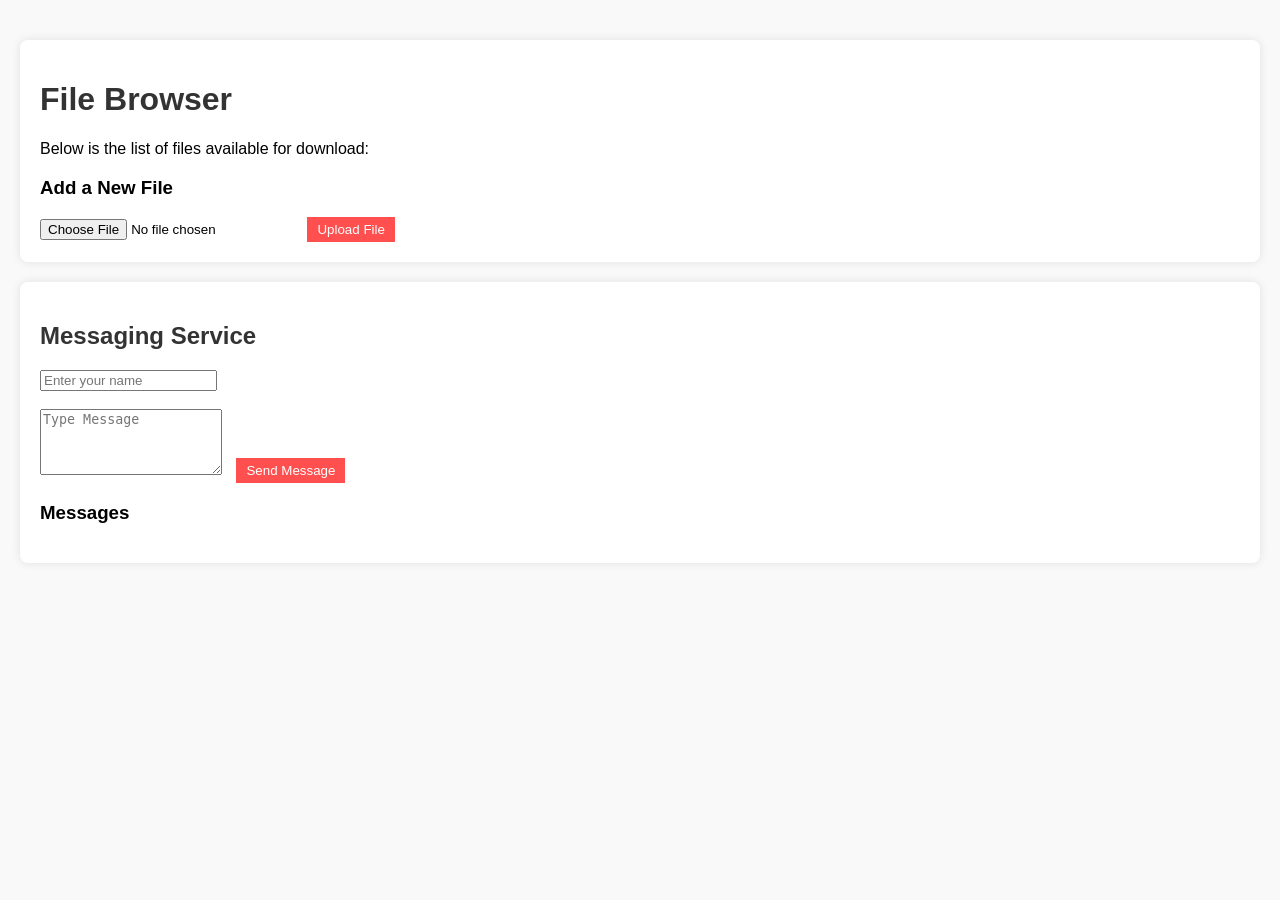
<file: html/index.html>
<!DOCTYPE html>
<html lang="en">
<head>
  <meta charset="UTF-8">
  <meta name="viewport" content="width=device-width, initial-scale=1.0">
  <title>Static File Browser & Messaging</title>
  <style>
    body {
      font-family: Arial, sans-serif;
      background-color: #f9f9f9;
      margin: 0;
      padding: 20px;
    }
    h1, h2 {
      color: #333;
    }
    ul {
      list-style-type: none;
      padding: 0;
    }
    li {
      margin: 10px 0;
      display: flex;
      justify-content: space-between;
      align-items: center;
    }
    a {
      text-decoration: none;
      color: #007BFF;
    }
    a:hover {
      text-decoration: underline;
    }
    .container {
      margin-top: 20px;
      padding: 20px;
      background: #ffffff;
      box-shadow: 0px 0px 10px rgba(0, 0, 0, 0.1);
      border-radius: 8px;
    }
    button {
      margin-left: 10px;
      padding: 5px 10px;
      background-color: #FF4F4F;
      color: white;
      border: none;
      cursor: pointer;
    }
    button:hover {
      background-color: #FF0000;
    }
  </style>
</head>
<body>
  <!-- Static File Section -->
  <div class="container">
    <h1>File Browser</h1>
    <p>Below is the list of files available for download:</p>
    <ul id="file-list">
      <!-- File list will be dynamically populated -->
    </ul>

    <h3>Add a New File</h3>
    <input type="file" id="file-upload" />
    <button onclick="uploadFile()">Upload File</button>
  </div>

  <!-- Messaging Section -->
  <div class="container">
    <h2>Messaging Service</h2>
    <div>
      <label for="sender"></label>
      <input type="text" id="sender" placeholder="Enter your name" />
      
    </div>
    <br/>
    <div>
      <label for="message"></label>
      <textarea id="message" rows="4" placeholder="Type Message"></textarea>
      <button onclick="sendMessage()">Send Message</button>
    </div>

    <h3>Messages</h3>
    <ul id="message-list">
      <!-- Messages will appear here dynamically -->
    </ul>
  </div>

  <script>
    // Explicitly set the API base URL with port 5000
    const baseURL = "http://100.75.3.75:5000";
    const fileURL = "http://100.75.3.75";

    // Define API endpoints
    const fetchFilesURL = `${fileURL}/files/`;
    const uploadFileURL = `${fileURL}/upload`;
    const deleteFileURL = `${fileURL}/delete`;
    const fetchMessagesURL = `${baseURL}/messages`;
    const sendMessageURL = `${baseURL}/send`;

    // Fetch the file list from the server
    async function fetchFiles() {
      try {
        const response = await fetch(fetchFilesURL);
        if (!response.ok) {
          throw new Error(`HTTP error! Status: ${response.status}`);
        }
        const textResponse = await response.text(); // Get the HTML response as text
        const files = parseFileListFromHTML(textResponse); // Parse the files
        displayFiles(files);
      } catch (error) {
        console.error("Error fetching files:", error);
      }
    }

    // Parse the HTML response to extract file names
    function parseFileListFromHTML(html) {
      const parser = new DOMParser();
      const doc = parser.parseFromString(html, "text/html");
      const links = doc.querySelectorAll("a"); // Get all anchor tags
      const files = [];

      links.forEach((link) => {
        const filename = link.textContent.trim();
        // Exclude parent directory link (../) and empty links
        if (filename && filename !== "../") {
          files.push(filename);
        }
      });

      return files;
    }

    // Display the file list
    function displayFiles(files) {
      const fileList = document.getElementById("file-list");
      fileList.innerHTML = ""; // Clear the existing list
      files.forEach((file) => {
        const listItem = document.createElement("li");
        const link = document.createElement("a");
        link.href = `${fileURL}/files/${file}`; // Adjust to match the correct URL
        link.textContent = file;
        link.target = "_blank";

        const deleteButton = document.createElement("button");
        deleteButton.textContent = "Delete";
        deleteButton.onclick = () => deleteFile(file);

        listItem.appendChild(link);
        listItem.appendChild(deleteButton);
        fileList.appendChild(listItem);
      });
    }

    // Upload a new file
    async function uploadFile() {
      const fileInput = document.getElementById("file-upload");
      const file = fileInput.files[0];

      if (!file) {
        alert("Please select a file to upload.");
        return;
      }

      const formData = new FormData();
      formData.append("file", file);

      try {
        const response = await fetch(uploadFileURL, {
          method: "POST",
          body: formData,
        });

        if (!response.ok) {
          throw new Error(`HTTP error! Status: ${response.status}`);
        }

        // Refresh the file list after upload
        fetchFiles();
      } catch (error) {
        console.error("Error uploading file:", error);
      }
    }

    // Delete a file
    async function deleteFile(filename) {
      try {
        const response = await fetch(`${deleteFileURL}/${filename}`, {
          method: "DELETE",
        });

        if (!response.ok) {
          throw new Error(`HTTP error! Status: ${response.status}`);
        }

        // Refresh the file list after deletion
        fetchFiles();
      } catch (error) {
        console.error("Error deleting file:", error);
      }
    }

    // Fetch the messages
    async function fetchMessages() {
      try {
        const response = await fetch(fetchMessagesURL);
        if (!response.ok) {
          throw new Error(`HTTP error! Status: ${response.status}`);
        }
        const messages = await response.json();
        displayMessages(messages);
      } catch (error) {
        console.error("Error fetching messages:", error);
      }
    }

    // Display messages
    function displayMessages(messages) {
      const messageList = document.getElementById("message-list");
      messageList.innerHTML = ""; // Clear existing messages
      messages.forEach((msg) => {
        const listItem = document.createElement("li");
        listItem.textContent = `${msg.sender}: ${msg.message}`;
        messageList.appendChild(listItem);
      });
    }

    // Send a message
    async function sendMessage() {
      const sender = document.getElementById("sender").value.trim();
      const message = document.getElementById("message").value.trim();

      if (!sender || !message) {
        alert("Both sender and message are required!");
        return;
      }

      try {
        const response = await fetch(sendMessageURL, {
          method: "POST",
          headers: { "Content-Type": "application/json" },
          body: JSON.stringify({ sender, message }),
        });

        if (!response.ok) {
          throw new Error(`HTTP error! Status: ${response.status}`);
        }

        // Clear input fields and refresh messages
        document.getElementById("sender").value = "";
        document.getElementById("message").value = "";
        fetchMessages();
      } catch (error) {
        console.error("Error sending message:", error);
      }
    }

    // Fetch files and messages on page load
    document.addEventListener("DOMContentLoaded", () => {
      fetchFiles();
      fetchMessages();
    });
  </script>
</body>
</html>
</file>
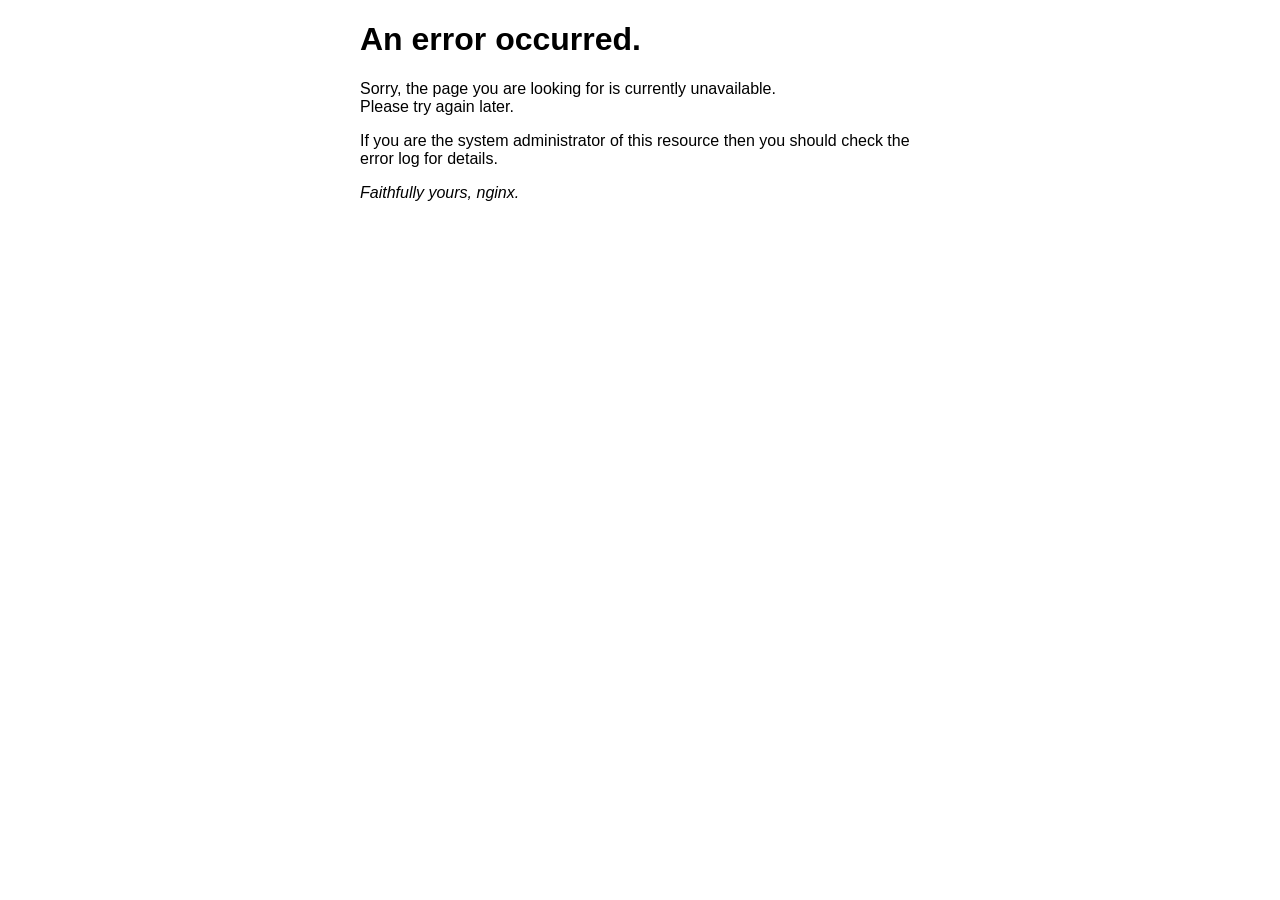
<file: html/50x.html>
<!DOCTYPE html>
<html>
<head>
<title>Error</title>
<style>
html { color-scheme: light dark; }
body { width: 35em; margin: 0 auto;
font-family: Tahoma, Verdana, Arial, sans-serif; }
</style>
</head>
<body>
<h1>An error occurred.</h1>
<p>Sorry, the page you are looking for is currently unavailable.<br/>
Please try again later.</p>
<p>If you are the system administrator of this resource then you should check
the error log for details.</p>
<p><em>Faithfully yours, nginx.</em></p>
</body>
</html>
</file>
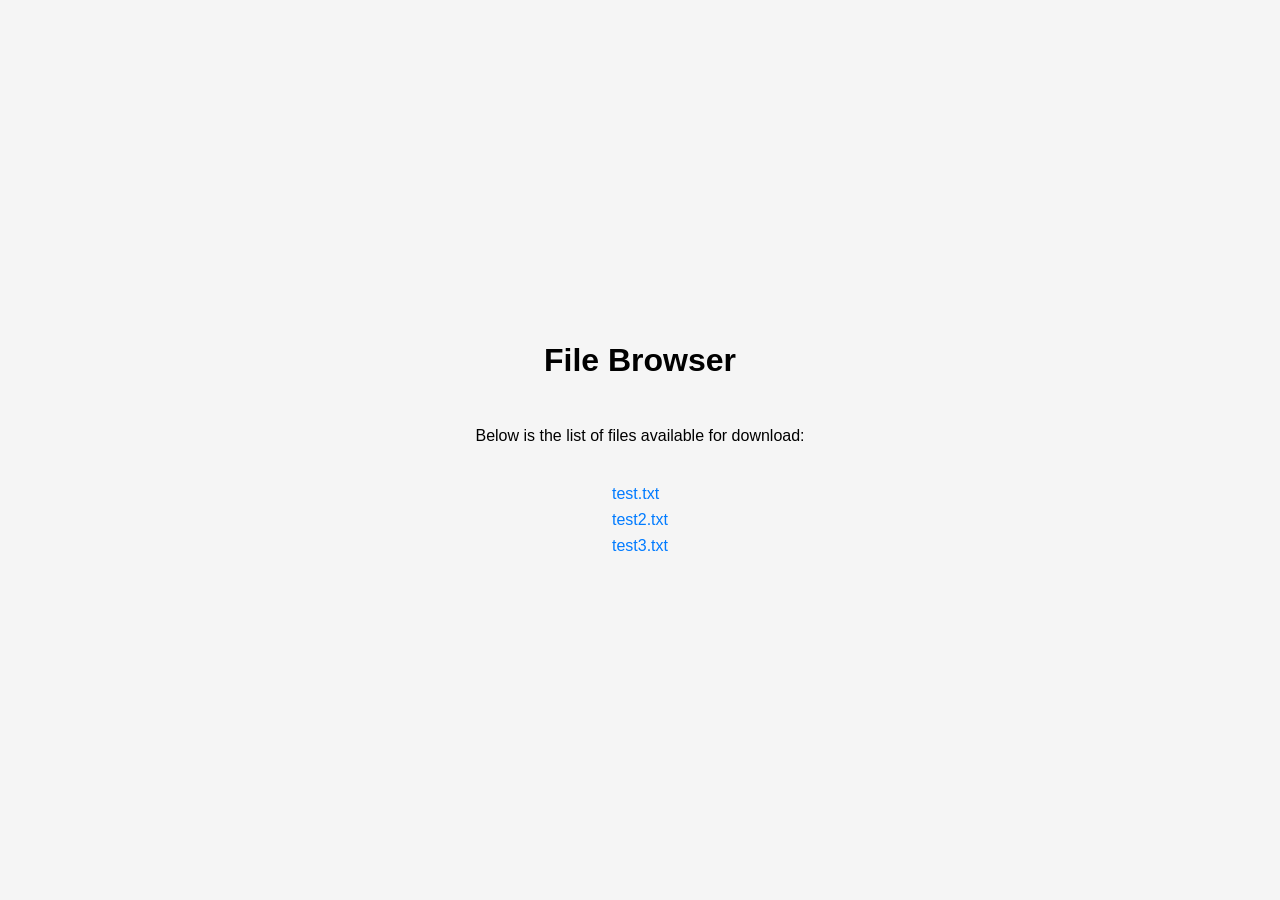
<file: html/staticScript.html>
<!DOCTYPE html>
<html lang="en">
<head>
    <meta charset="UTF-8">
    <meta name="viewport" content="width=device-width, initial-scale=1.0">
    <title>File Browser</title>
    <style>
        body {
            font-family: Arial, sans-serif;
            margin: 0;
            padding: 0;
            display: flex;
            flex-direction: column;
            align-items: center;
            justify-content: center;
            height: 100vh;
            background-color: #f5f5f5;
        }
        h1 {
            font-size: 2em;
            margin-bottom: 1em;
        }
        ul {
            list-style-type: none;
            padding: 0;
        }
        li {
            margin: 0.5em 0;
        }
        a {
            text-decoration: none;
            color: #007bff;
        }
        a:hover {
            text-decoration: underline;
        }
    </style>
</head>
<body>
    <h1>File Browser</h1>
    <p>Below is the list of files available for download:</p>
    <ul id="file-list">
        <li><a href="/files/test.txt" download>test.txt</a></li>
        <li><a href="/files/test2.txt" download>test2.txt</a></li>
        <li><a href="/files/test3.txt" download>test3.txt</a></li>
    </ul>
</body>
</html>
</file>
